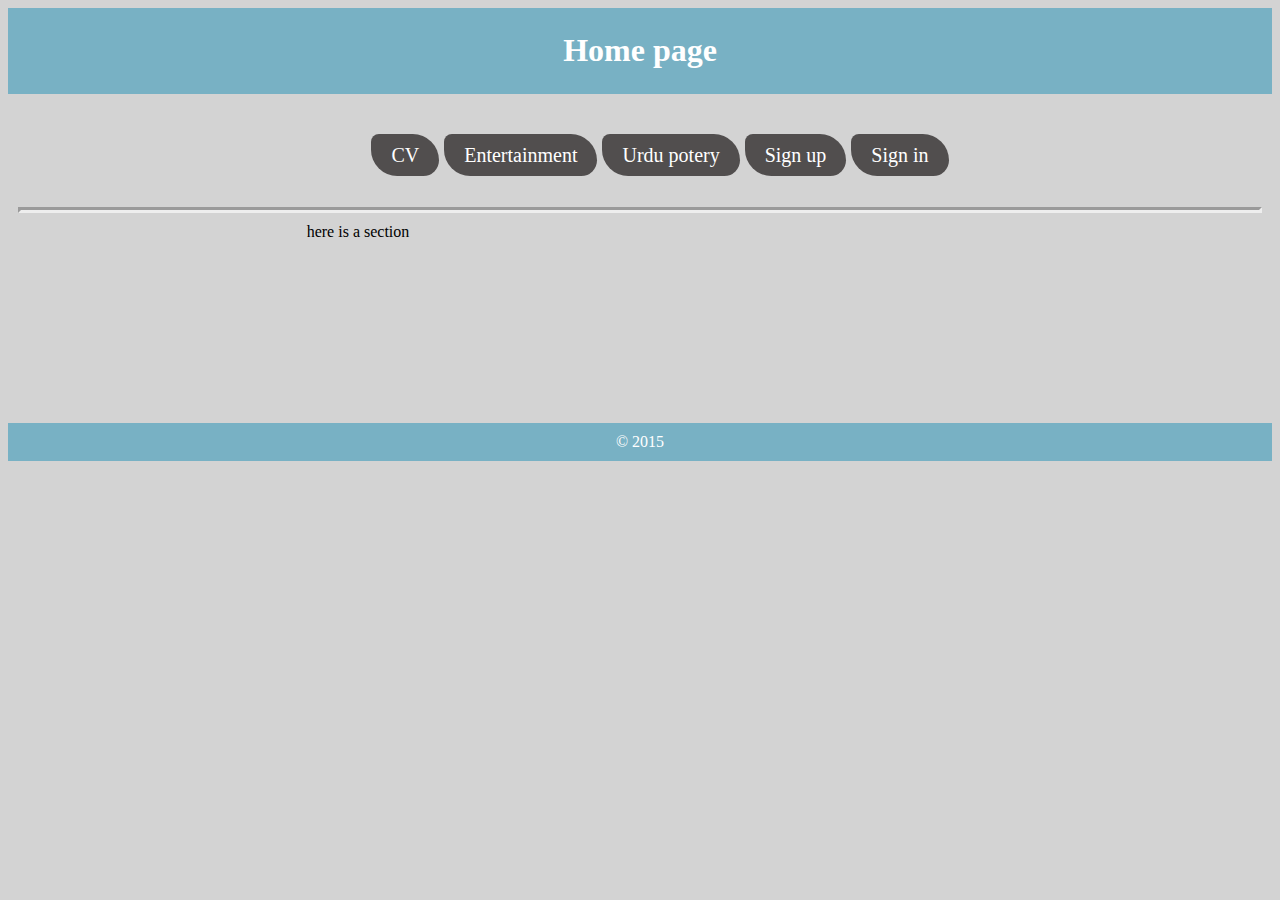
<file: New folder/index.html>
<!doctype html>
<html>

<head>
	<title>Main page</title>
	<link rel="stylesheet" type="text/css" href="s1.css">
<!--	<style>
	body#back{
		background-color: lightgrey;

	}
header{
	background-color: deepskyblue;
	color: white;
	text-align: center;
	padding: 5px;
}
nav{
margin-top: 20px;
background-color: lightgrey;

font-size: 20px;
font-family: "calibri";
text-align: center;
}
section{
	width: 350px;
	float: left;
	font-family:serif;
}
footer{
	margin-top: 700px;
	background-color: deepskyblue;
	color: white;
	clear: both;
	text-align: center;
	padding: 10px;
}

ul#menu{
	text-align: center;
	}
ul#menu li{
	display:inline;

}
ul#menu li a{
	background-color: royalblue;
	color:white;
	padding:10px 20px;
	text-decoration: underline;
	border-radius: 15px 50px 30px;
}
ul#menu li a:hover{
	background-color: brown;
	color: orange;
}
</style>-->
</head>

<body id="back" >
	<header>
	<h1>Home page</h1>
	

	</header>
	<nav>
<ul id="menu">
<li><a href="cv.html">CV</a></li>
<li><a href="entertain.html">Entertainment</a></li>
<li><a href="urdu.html">Urdu potery</a></li>
<li><a href="signup.html">Sign up</a></li>
<li><a href="login.html">Sign in</a></li>
</ul>
</nav>
<hr>
<section>
	<p>here is a section</p>
</section>
<footer>&#169; 2015</footer>
</body>

</html>
</file>
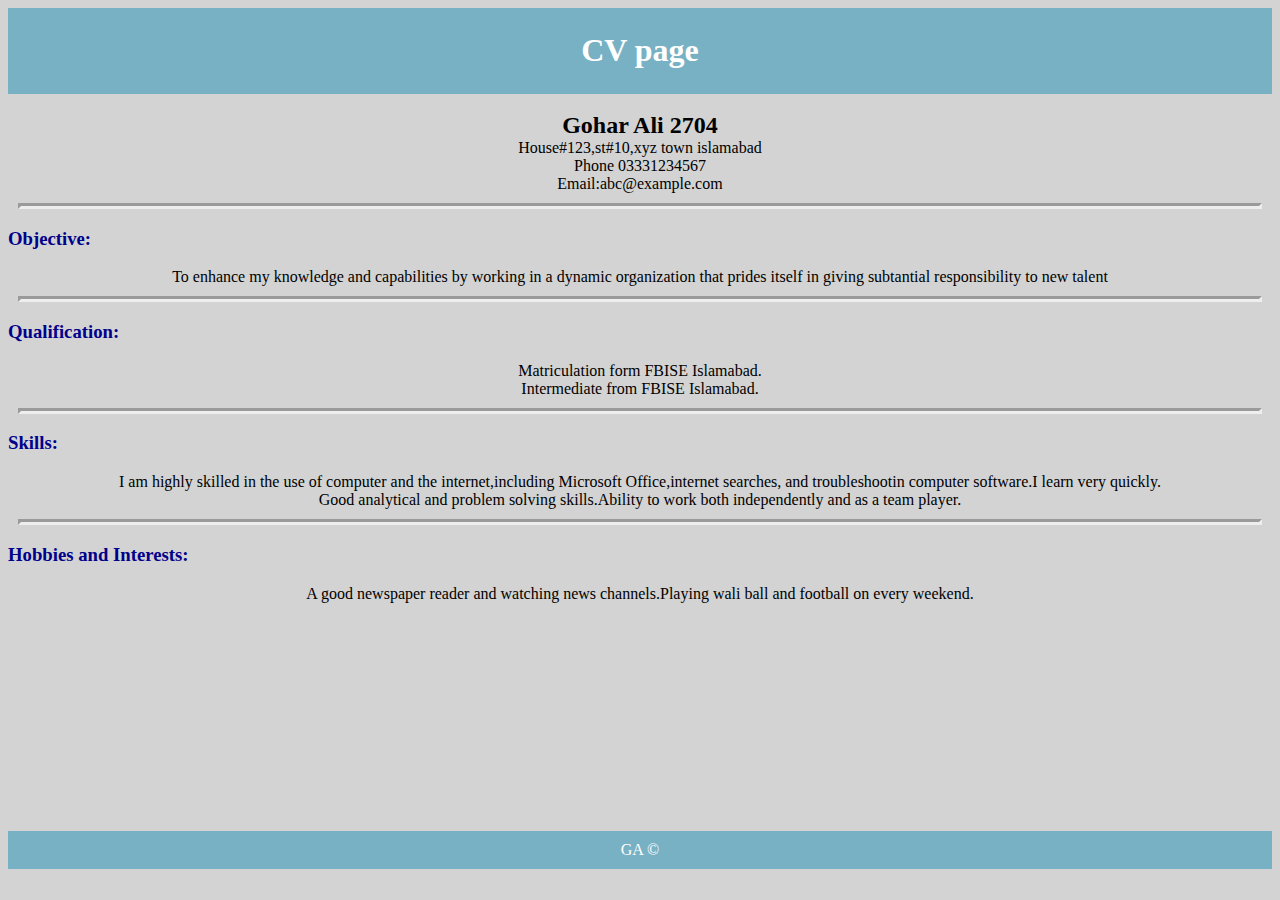
<file: New folder/cv.html>
<!doctype html>
<html>
<head>
<link rel="stylesheet" type="text/css" href="s1.css">

	</head>

	<body>
		
		<header><h1>CV page</h1></header>
		<br>
			<h2>Gohar Ali 2704</h2>
			<P id="cv">House#123,st#10,xyz town islamabad</p>
			<P>Phone 03331234567</p>
			<P>Email:abc@example.com</p>
				<hr>
				<h3>Objective:</h3>
				<p>To enhance my knowledge and capabilities by working in a dynamic organization that prides itself in giving subtantial responsibility to new talent</p>
				<hr>
				<h3>Qualification:</h3>
				<p> 
					Matriculation form FBISE Islamabad.</p>
					<p>Intermediate from FBISE Islamabad.</p>
					<hr>
					<h3>Skills:</h3>
					<p>I am highly skilled in the use of computer and the internet,including Microsoft Office,internet searches, and troubleshootin computer software.I learn very quickly.</p>
					<p>Good analytical and problem solving skills.Ability to work both independently and as a team player.</p>
					<hr>
					<h3>Hobbies and Interests:</h3>
					<p>
						A good newspaper reader and watching news channels.Playing wali ball and football on every weekend. 
					</p>

					<br>
		<footer>
		
			GA &#169;
		</footer>
		
	</body>
</html>
</file>
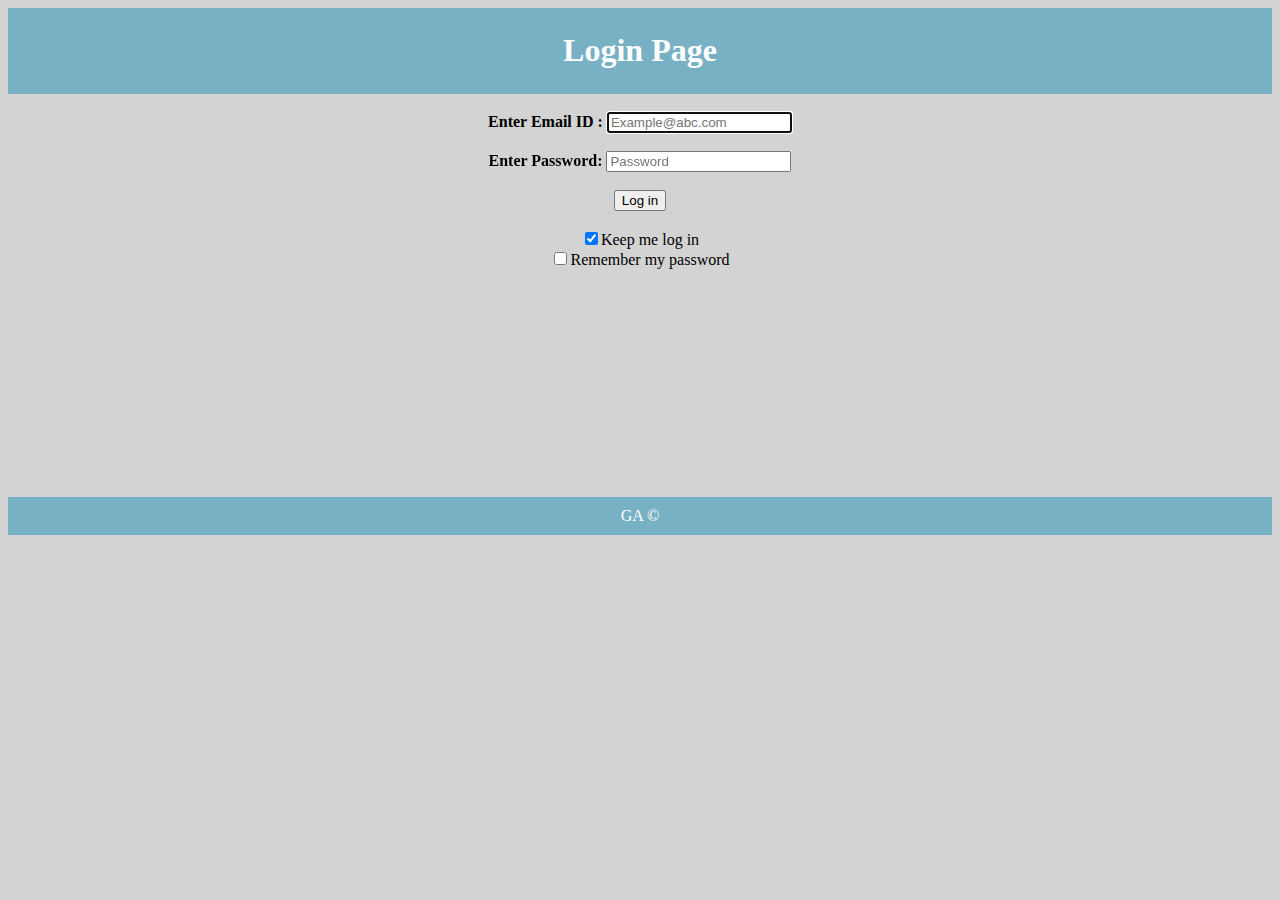
<file: New folder/login.html>
<!doctype html>
<html>
<head>
	<title>Log in</title>
		<link rel="stylesheet" type="text/css" href="s1.css">
</head>

	<body>
	<header><h1>Login Page</h1></header>
		<form method="post">
		<br>
		<p id="log"><b>Enter Email ID : </b>
				<input type="email" name="id" placeholder="Example@abc.com" width=10px autofocus="autofocus" required="required"></p>	
				<br>

	 <p id="log"><b>Enter Password: </b>
				<input type="password" name="pass" placeholder="Password" required="required"> </p>
				<br>
				<p><input type="submit" value="Log in"<a href="wellcome.html" target="_blank"></a></p>
				<br>
		<p id="log"><input type="checkbox" name="keepme" checked="checked">Keep me log in </p>
		<p id="log"><input type="checkbox" name="remem">Remember my password</p>
		<br>
		</form>
	<footer>GA &#169;</footer>
	</body>
</html>
</file>
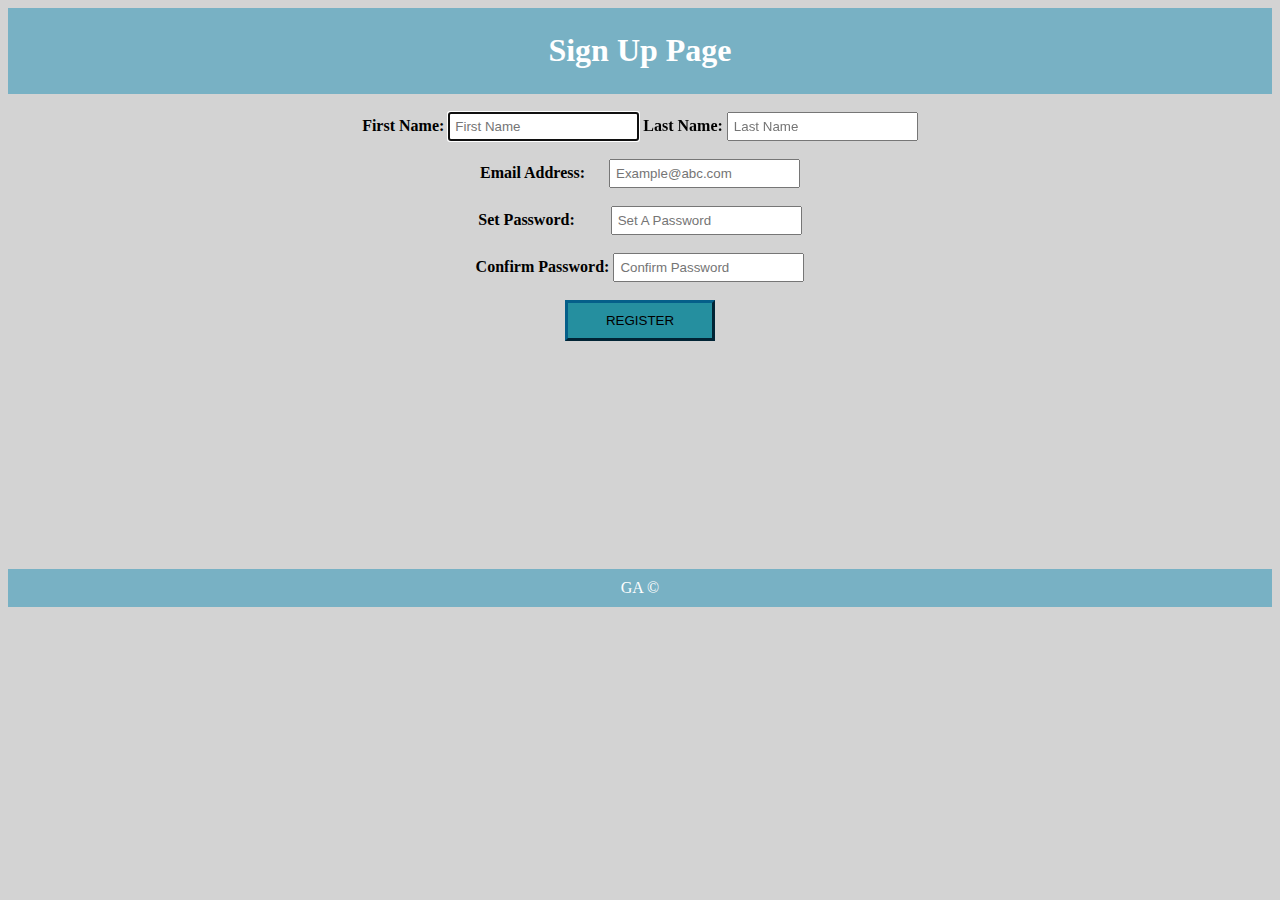
<file: New folder/signup.html>
<!DOCTYPE html>
<html>
<head>
<link rel="stylesheet" type="text/css" href="s1.css">
	<title>Sign up</title>
</head>
<body>
<header><h1>Sign Up Page</h1></header>
<form method="post">
<p id="log"><br>
<b>First Name:</b>
	<input id="area" type="text" name="fname" placeholder="First Name" required="required" autofocus="autofoucs">
<b>Last Name:</b>
	<input id="area" type="text" name="lname" placeholder="Last Name" required="required">
	<br>
	<br>
	<b id="space">Email Address:     </b>
	<input id="area" type="email" name="id" placeholder="Example@abc.com" align="middle" required="required">
	<br>
	<br>	 
	<b id="space">Set Password:        </b>
	<input id="area" type="password" name="pass" placeholder="Set A Password" align="middle" required="required">
	<br>
	<br>
	<b id="space">Confirm Password:</b>
	<input id="area" type="password" name="pass" placeholder="Confirm Password" align="middle" required="required">
	<br>
	<br>
	<input id="btn" type="submit" value="REGISTER">
</p>

</form>
<br>
<footer>GA &#169;</footer>
</body>
</html>
</file>
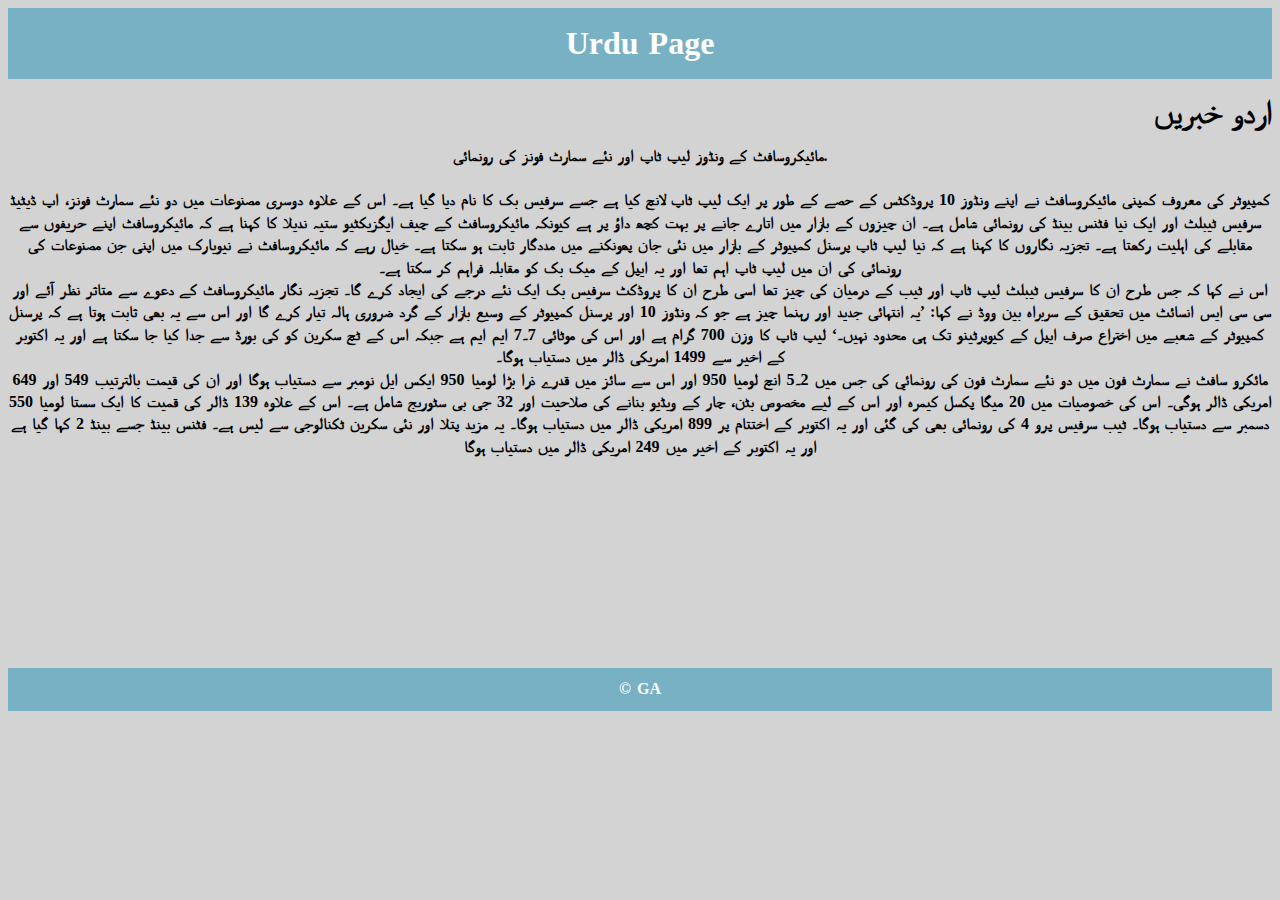
<file: New folder/urdu.html>
<!doctype html>
<html lang="ur">
<head>
<meta charset="UTF-8">
	<link rel="stylesheet" type="text/css" href="s1.css">
	</head>

	<body id="urdu">

	<header><h1>Urdu Page</h1></header>
	<h1>اردو خبریں </h1>
			<p><b id="bold">.مائیکروسافٹ کے ونڈوز لیپ ٹاپ اور نئے سمارٹ فونز کی رونمائی</b></p>
			<br>	
		<p>
			کمپیوٹر کی معروف کمپنی مائیکروسافٹ نے اپنے ونڈوز 10 پروڈکٹس کے حصے کے طور پر ایک لیپ ٹاپ لانچ کیا ہے جسے سرفیس بک کا نام دیا گيا ہے۔
اس کے علاوہ دوسری مصنوعات میں دو نئے سمارٹ فونز، اپ ڈیٹیڈ سرفیس ٹیبلٹ اور ایک نیا فٹنس بینڈ کی رونمائی شامل ہے۔
ان چیزوں کے بازار میں اتارے جانے پر بہت کچھ داؤ پر ہے کیونکہ مائیکروسافٹ کے چیف ایگزیکٹیو ستیہ ندیلا کا کہنا ہے کہ مائیکروسافٹ اپنے حریفوں سے مقابلے کی اہلیت رکھتا ہے۔
تجزیہ نگاروں کا کہنا ہے کہ نیا لیپ ٹاپ پرسنل کمپیوٹر کے بازار میں نئی جان پھونکنے میں مددگار ثابت ہو سکتا ہے۔
خیال رہے کہ مائیکروسافٹ نے نیویارک میں اپنی جن مصنوعات کی رونمائی کی ان میں لیپ ٹاپ اہم تھا اور یہ ایپل کے میک بک کو مقابلہ فراہم کر سکتا ہے۔
		</p>
		<p>
			اس نے کہا کہ جس طرح ان کا سرفیس ٹیبلٹ لیپ ٹاپ اور ٹیب کے درمیان کی چیز تھا اسی طرح ان کا پروڈکٹ سرفیس بک ایک نئے درجے کی ایجاد کرے گا۔
تجزیہ نگار مائیکروسافٹ کے دعوے سے متاثر نظر آئے اور سی سی ایس انسائٹ میں تحقیق کے سربراہ بین ووڈ نے کہا: ’یہ انتہائی جدید اور رہنما چیز ہے جو کہ ونڈوز 10 اور پرسنل کمپیوٹر کے وسیع بازار کے گرد ضروری ہالہ تیار کرے گا اور اس سے یہ بھی ثابت ہوتا ہے کہ پرسنل کمپیوٹر کے شعبے میں اختراع صرف ایپل کے کیوپرٹینو تک ہی محدود نہیں۔‘
لیپ ٹاپ کا وزن 700 گرام ہے اور اس کی موٹائی 7۔7 ایم ایم ہے جبکہ اس کے ٹچ سکرین کو کی بورڈ سے جدا کیا جا سکتا ہے اور یہ اکتوبر کے اخیر سے 1499 امریکی ڈالر میں دستیاب ہوگا۔
		</p>
		<p>
			مائکرو سافٹ نے سمارٹ فون میں دو نئے سمارٹ فون کی رونمائي کی جس میں 2۔5 انچ لومیا 950 اور اس سے سائز میں قدرے ذرا بڑا لومیا 950 ایکس ایل نومبر سے دستیاب ہوگا اور ان کی قیمت بالترتیب 549 اور 649 امریکی ڈالر ہوگی۔ اس کی خصوصیات میں 20 میگا پکسل کیمرہ اور اس کے لیے مخصوص بٹن، چار کے ویڈیو بنانے کی صلاحیت اور 32 جی بی سٹوریج شامل ہے۔
اس کے علاوہ 139 ڈالر کی قمیت کا ایک سستا لومیا 550 دسمبر سے دستیاب ہوگا۔
ٹیب سرفیس پرو 4 کی رونمائی بھی کی گئی اور یہ اکتوبر کے اختتام پر 899 امریکی ڈالر میں دستیاب ہوگا۔ یہ مزید پتلا اور نئی سکرین ٹکنالوجی سے لیس ہے۔
فٹنس بینڈ جسے بینڈ 2 کہا گیا ہے اور یہ اکتوبر کے اخیر میں 249 امریکی ڈالر میں دستیاب ہوگا
		</p>
		<footer>GA &#169;</footer>
	</body>
</html>
</file>
<file: New folder/s1.css>
body {
		background-color: lightgrey;

	}
header{
	background-color: #78B1C4;
	color: white;
	text-align: center;
	padding: 3px;
}
nav{

margin-top: 20px;
background-color: lightgrey;
padding: 10px;
font-size: 20px;
font-family: "calibri";
text-align: center;
}
section{
	width: 700px;
	float: left;
	font-family:serif;
}
aside{
	width: 300px;
	font-family: calibri;
	float: right;
	color: forestgreen;
}
footer{
	margin-top: 210px;
	background-color:#78B1C4 ;
	color: white;
	clear: both;
	text-align: center;
	padding: 10px;
}

ul#menu{
	text-align: center;
	}
ul#menu li{
	display:inline;

}
ul#menu li a{
	background-color: #514E4E;
	color:white;
	padding:10px 20px;
	text-decoration: none;
	border-radius: 15px 50px 30px;
}
ul#menu li a:hover{
	font-weight:lighter;
background-color: #094D57;
text-decoration: underline;		 
}
p#cv{
	font-weight: normal;
}
	p,h2{
		text-align: center;
		margin: 0px;
	}

	hr{
	margin-top: 25px;
	display: block;
	border-style: inset;
	border-width: 3px;
	margin: 10px;
}
h3{
	color:darkblue;
	
}
p#log{
	text-align: center;

}
input#btn{
padding: 10px;
width: 150px;
background-color:#258F9F;	 
border-width: 3px;
border-color:#055F89;

}
input#area{
	padding: 5px; 

}
b#space{
	white-space: pre;
}
input:hover{
	border-color: #496B6B
}
body#urdu{
	direction: rtl;
	word-spacing: 2px;
	font-weight: bold;
	line-height: 140%;
}
</file>
